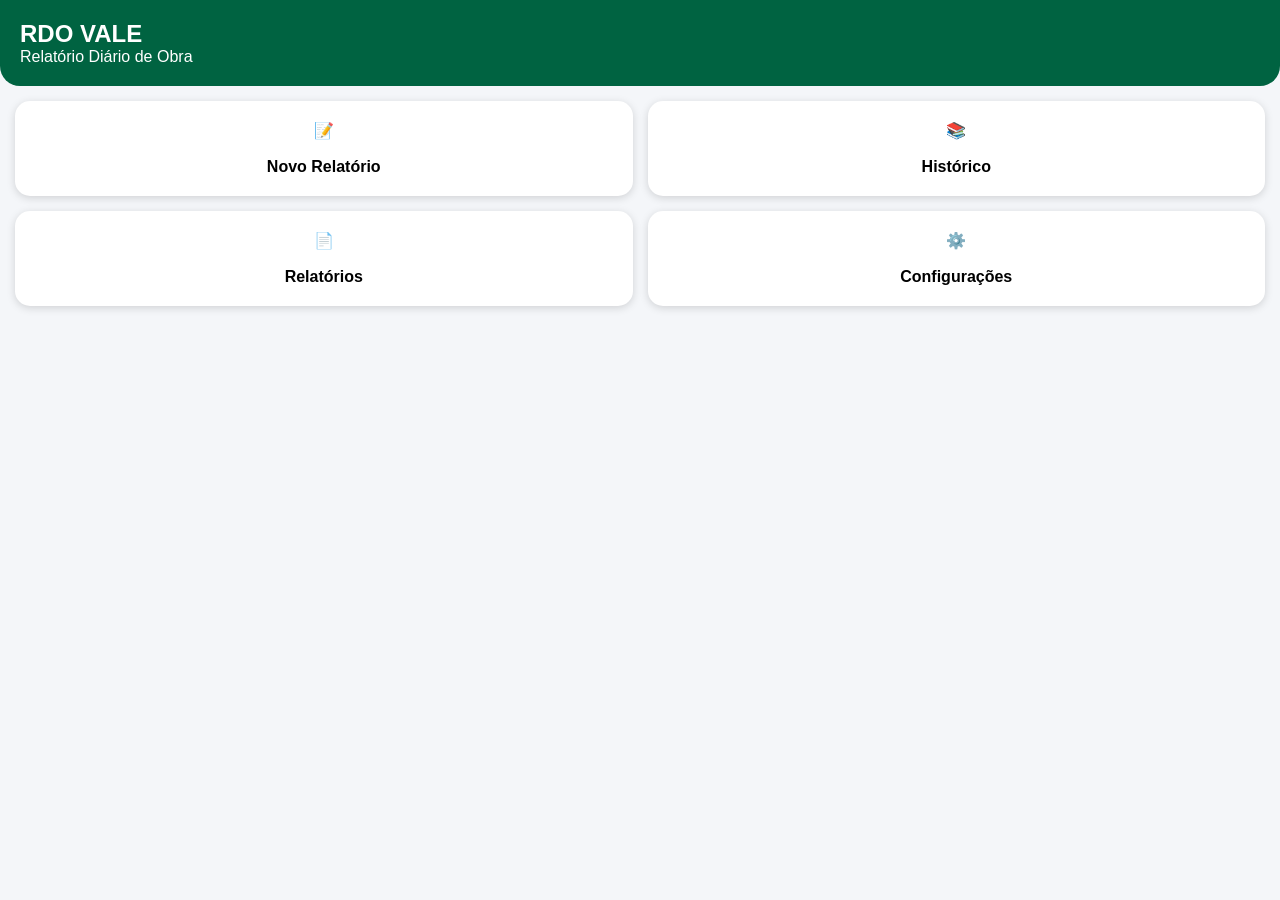
<file: dashboard.html>
<!DOCTYPE html>
<html lang="pt-BR">

<head>

<meta charset="UTF-8">

<meta name="viewport"
content="width=device-width, initial-scale=1.0">

<title>Dashboard</title>

<style>

*{
margin:0;
padding:0;
box-sizing:border-box;
font-family:Arial,sans-serif;
}

body{
background:#f4f6f9;
}

.header{

background:#006341;

color:white;

padding:20px;

border-radius:0 0 20px 20px;

}

.cards{

padding:15px;

display:grid;

grid-template-columns:1fr 1fr;

gap:15px;

}

.card{

background:white;

padding:20px;

border-radius:15px;

text-align:center;

font-weight:bold;

box-shadow:0 2px 8px rgba(0,0,0,.15);

}

a{
text-decoration:none;
color:black;
}

</style>

</head>

<body>

<div class="header">

<h2>RDO VALE</h2>

<p>Relatório Diário de Obra</p>


</div>

<div class="cards">

<a href="novo-relatorio.html">
<div class="card">
📝<br><br>
Novo Relatório
</div>
</a>

<a href="historico.html">
<div class="card">
📚<br><br>
Histórico
</div>
</a>

<a href="#">
<div class="card">
📄<br><br>
Relatórios
</div>
</a>

<a href="configuracoes.html">
<div class="card">
⚙️<br><br>
Configurações
</div>
</a>

</div>

</body>

</html>
</file>
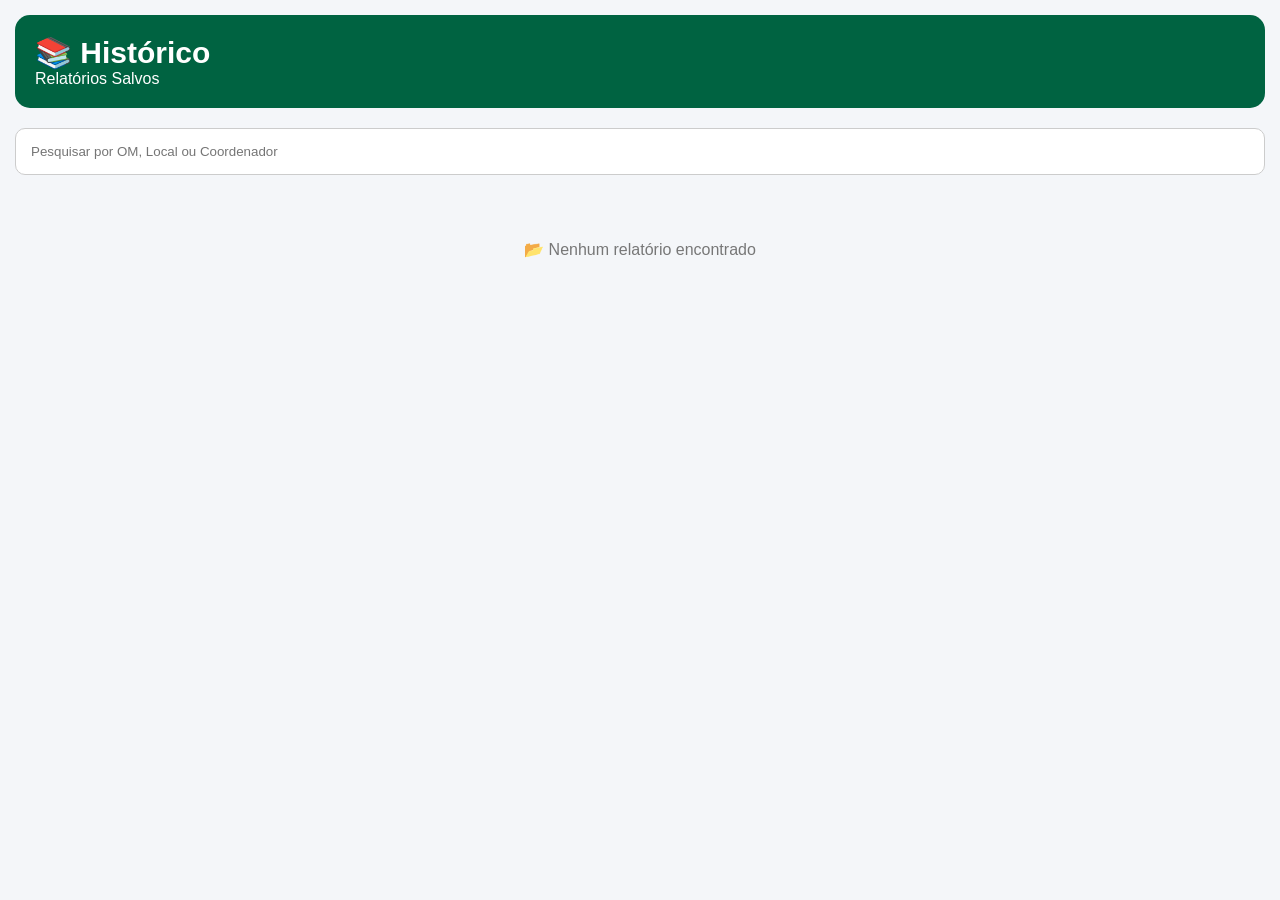
<file: historico.html>
<!DOCTYPE html>
<html lang="pt-BR">

<head>

<meta charset="UTF-8">

<meta name="viewport"
content="width=device-width, initial-scale=1.0">

<title>Histórico</title>

<style>

*{
margin:0;
padding:0;
box-sizing:border-box;
font-family:Arial,sans-serif;
}

body{
background:#f4f6f9;
padding:15px;
}

.topo{

background:#006341;
color:white;

padding:20px;

border-radius:15px;

margin-bottom:20px;

}

.topo h1{
font-size:30px;
}

.card{

background:white;

padding:15px;

margin-bottom:15px;

border-radius:15px;

box-shadow:0 2px 8px rgba(0,0,0,.1);

}

.card h3{

color:#006341;

margin-bottom:10px;

}

.botao{

background:#006341;

color:white;

border:none;

padding:10px;

border-radius:10px;

margin-top:10px;

width:100%;

}

.sem-registro{

text-align:center;

padding:50px;

color:#777;

}

</style>

</head>

<body>

<div class="topo">

<h1>📚 Histórico</h1>

<p>Relatórios Salvos</p>

</div>
<input
type="text"
id="pesquisa"
placeholder="Pesquisar por OM, Local ou Coordenador"
onkeyup="filtrar()"
style="
width:100%;
padding:15px;
margin-bottom:15px;
border-radius:10px;
border:1px solid #ccc;
">

<div id="lista"></div>

<script>

let relatorios =

JSON.parse(
localStorage.getItem("relatorios")
) || [];

let lista =
document.getElementById("lista");

if(relatorios.length === 0){

lista.innerHTML = `

<div class="sem-registro">

📂 Nenhum relatório encontrado

</div>

`;

}else{

relatorios.reverse().forEach((r,index)=>{

lista.innerHTML += `

<div class="card">

<h3>RDO ${relatorios.length-index}</h3>

<p><b>Data:</b> ${r.data || ""}</p>

<p><b>OM/OS:</b> ${r.om || ""}</p>

<p><b>Local:</b> ${r.local || ""}</p>

<p><b>Coordenador:</b>
${r.coordenador || ""}
</p>

<button
class="botao"
onclick='abrir(${index})'>

Visualizar Relatório

<button
class="botao-excluir"
onclick='excluir(${index})'>

🗑 Excluir Relatório

<button
class="botao-excluir"
onclick='excluir(${index})'>

🗑 Excluir

</button>

</div>

`;

});

}

function abrir(indice){
function excluir(indice){

let resposta = confirm(
"Deseja excluir este relatório?"
);

if(resposta){

relatorios.splice(indice,1);

localStorage.setItem(
"relatorios",
JSON.stringify(relatorios)
);

alert(
"Relatório excluído com sucesso!"
);

location.reload();

}

}

alert(
"Visualização completa será adicionada na próxima etapa."
);

}

</script>

</body>

</html>
</file>
